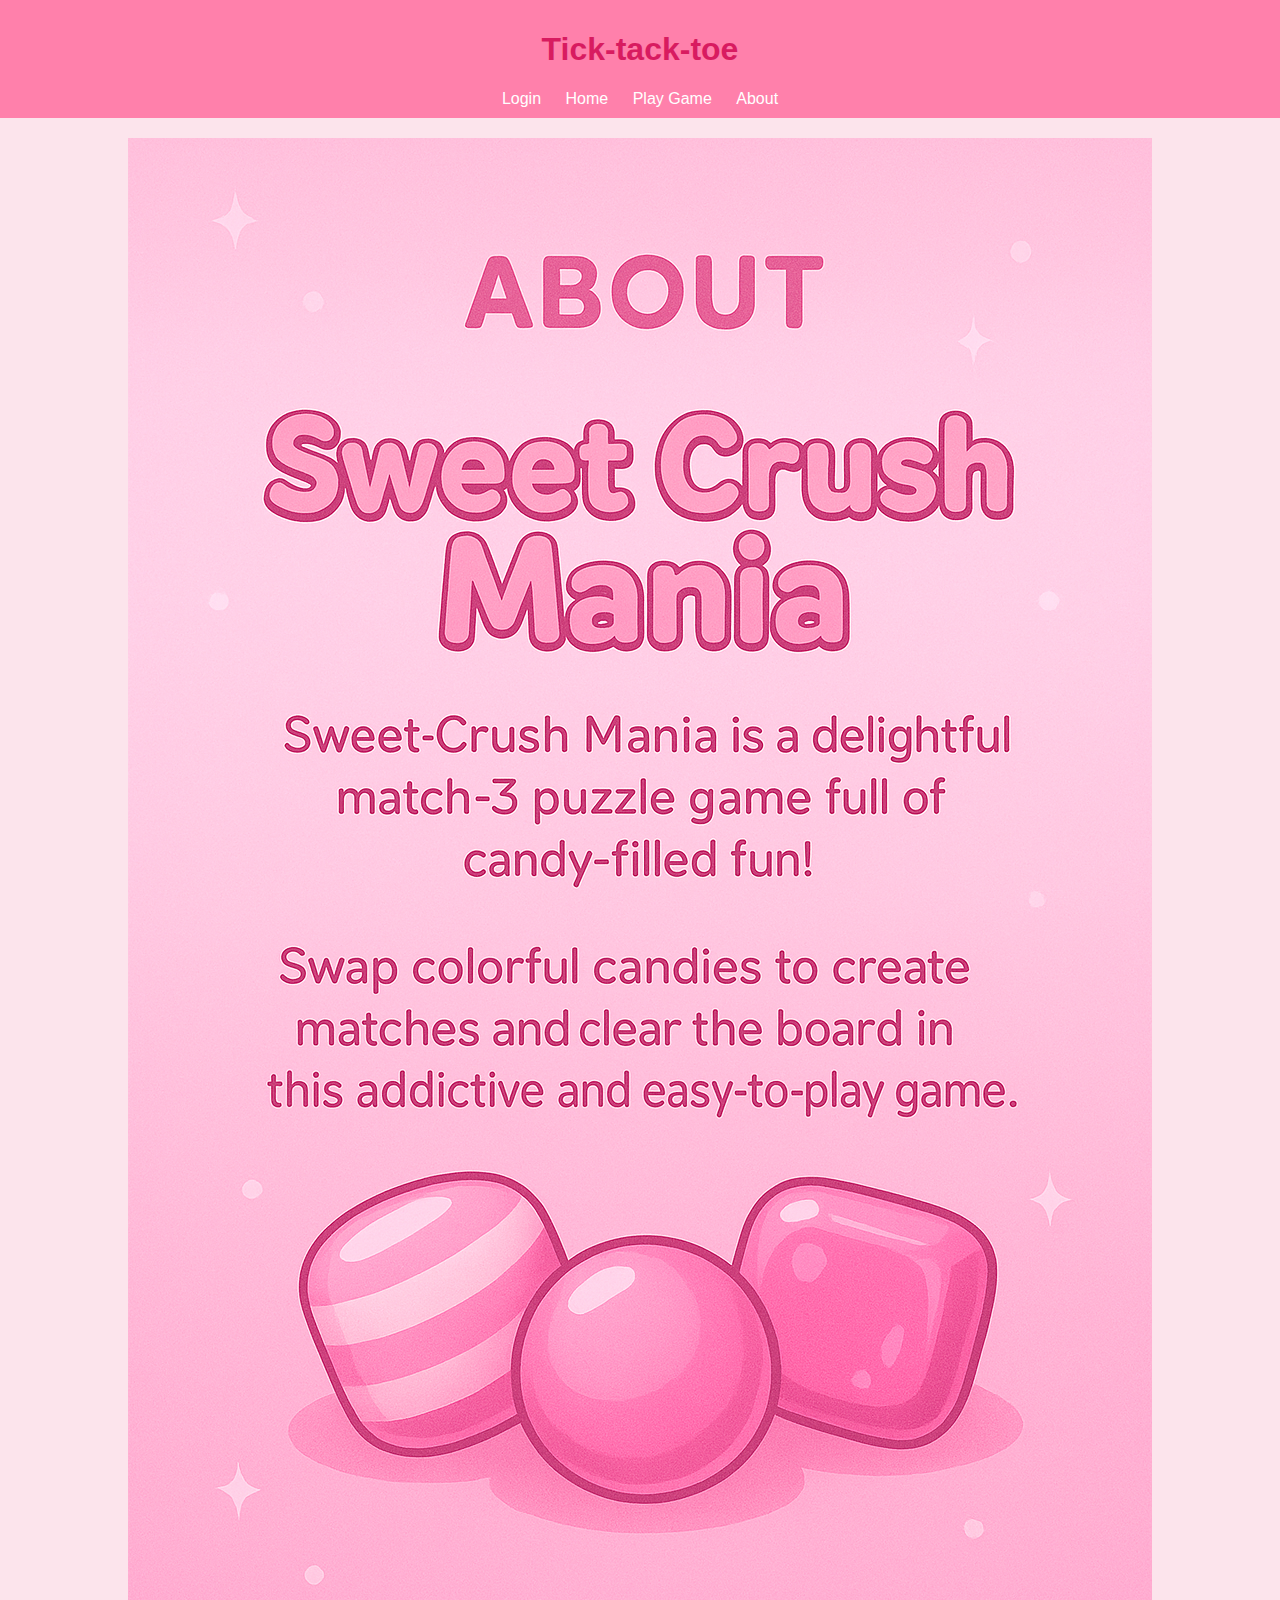
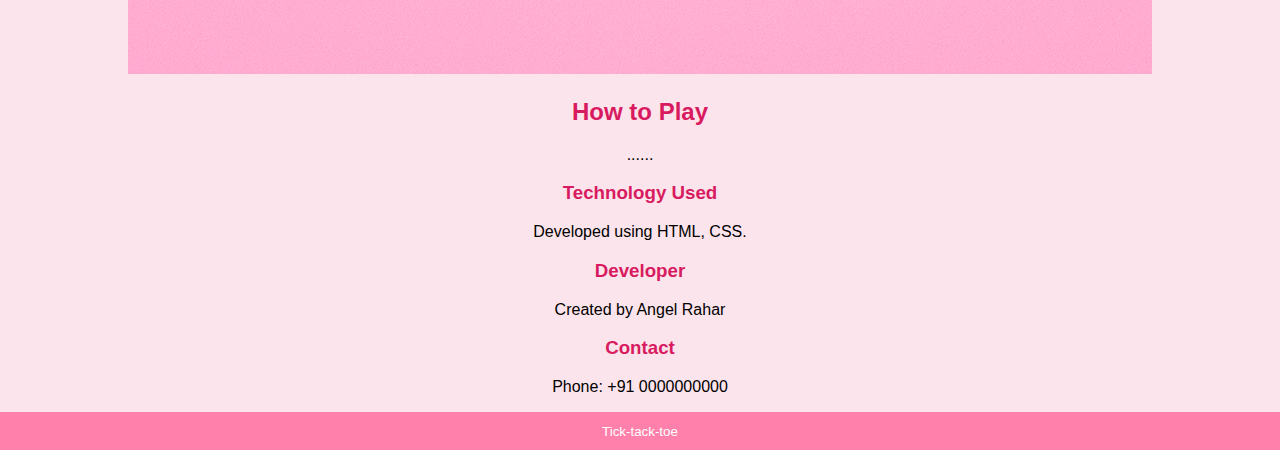
<file: about.html>
<!doctype html>
<html lang="en">
<head>
  <meta charset="utf-8">
  <title>About </title>
  <link rel="stylesheet" href="style.css">
</head>

<body>

<header class="site-header">
  <h1>Tick-tack-toe</h1>
  <nav class="navbar">
    <a href ="loginpage.html">Login</a>
    <a href="index.html">Home</a>
    <a href="game.html">Play Game</a>
    <a href="about.html">About</a>
  </nav>
</header>

<main class="container">

  <section class="page">
    <img class="about-img" src="about.png">

    <h2>How to Play</h2>
    <p>......</p>

    <h3>Technology Used</h3>
    <p>Developed using HTML, CSS.</p>

    <h3>Developer</h3>
    <p>Created by Angel Rahar</p>

    <h3>Contact</h3>
    <p>Phone: +91 0000000000</p>
  </section>

</main>

<footer class="site-footer">
  <small>Tick-tack-toe</small>
</footer>

</body>
</html>
</file>
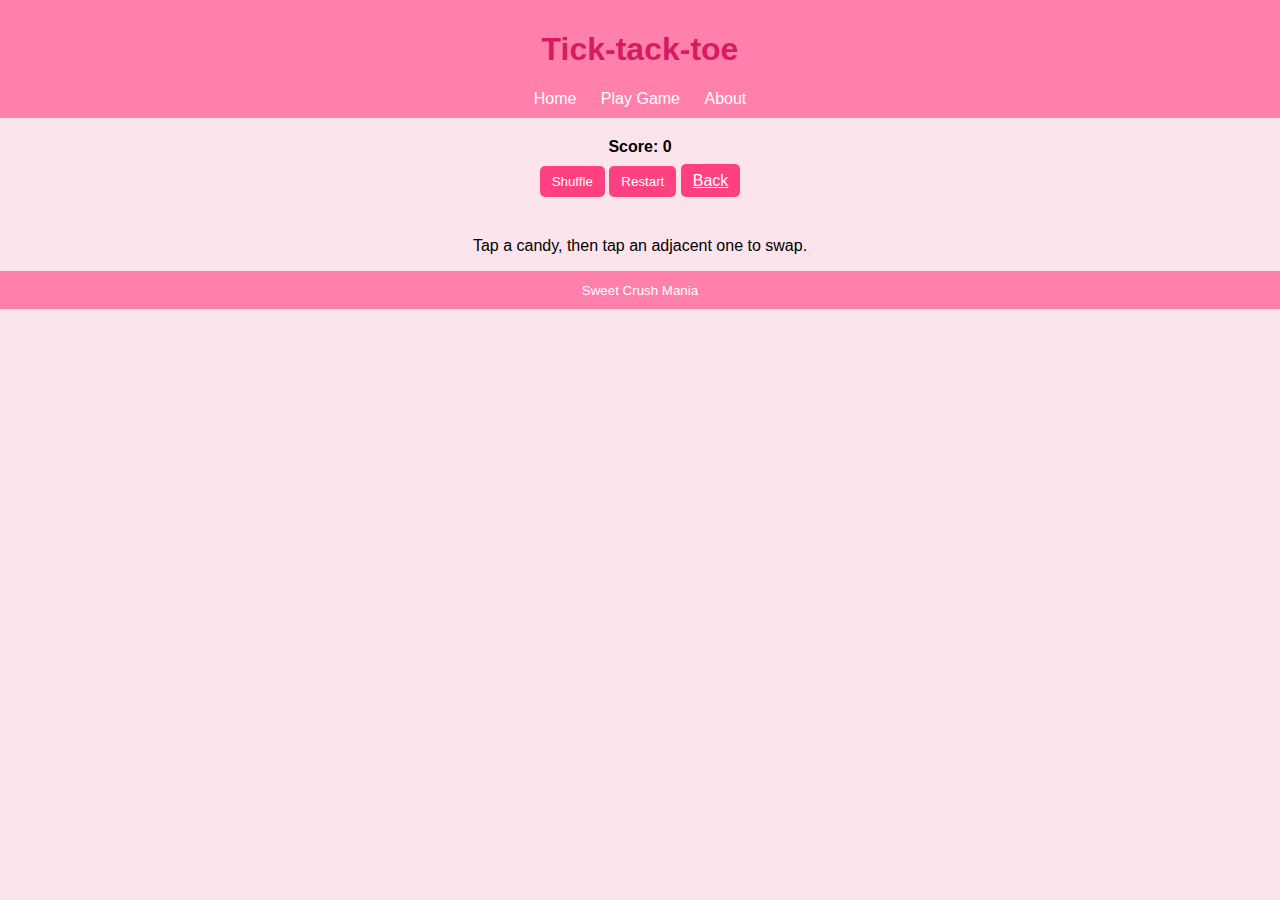
<file: game.html>
<!doctype html>
<html lang="en">
<head>
  <meta charset="utf-8">
  <title>Play — Sweet Crush Mania</title>
  <link rel="stylesheet" href="style.css">
</head>

<body>

<header class="site-header">
  <h1>Tick-tack-toe</h1>
  <nav class="navbar">
    <a href="index.html">Home</a>
    <a href="game.html">Play Game</a>
    <a href="about.html">About</a>
  </nav>
</header>

<main class="container">

  <section class="page">

    <div class="controls">
      <div id="score">Score: 0</div>
      <button>Shuffle</button>
      <button>Restart</button>
      <a class="btn small-btn" href="index.html">Back</a>
    </div>

    <div class="board"></div>

    <p class="hint">Tap a candy, then tap an adjacent one to swap.</p>

  </section>

</main>

<footer class="site-footer">
  <small> Sweet Crush Mania</small>
</footer>

</body>
</html>
</file>
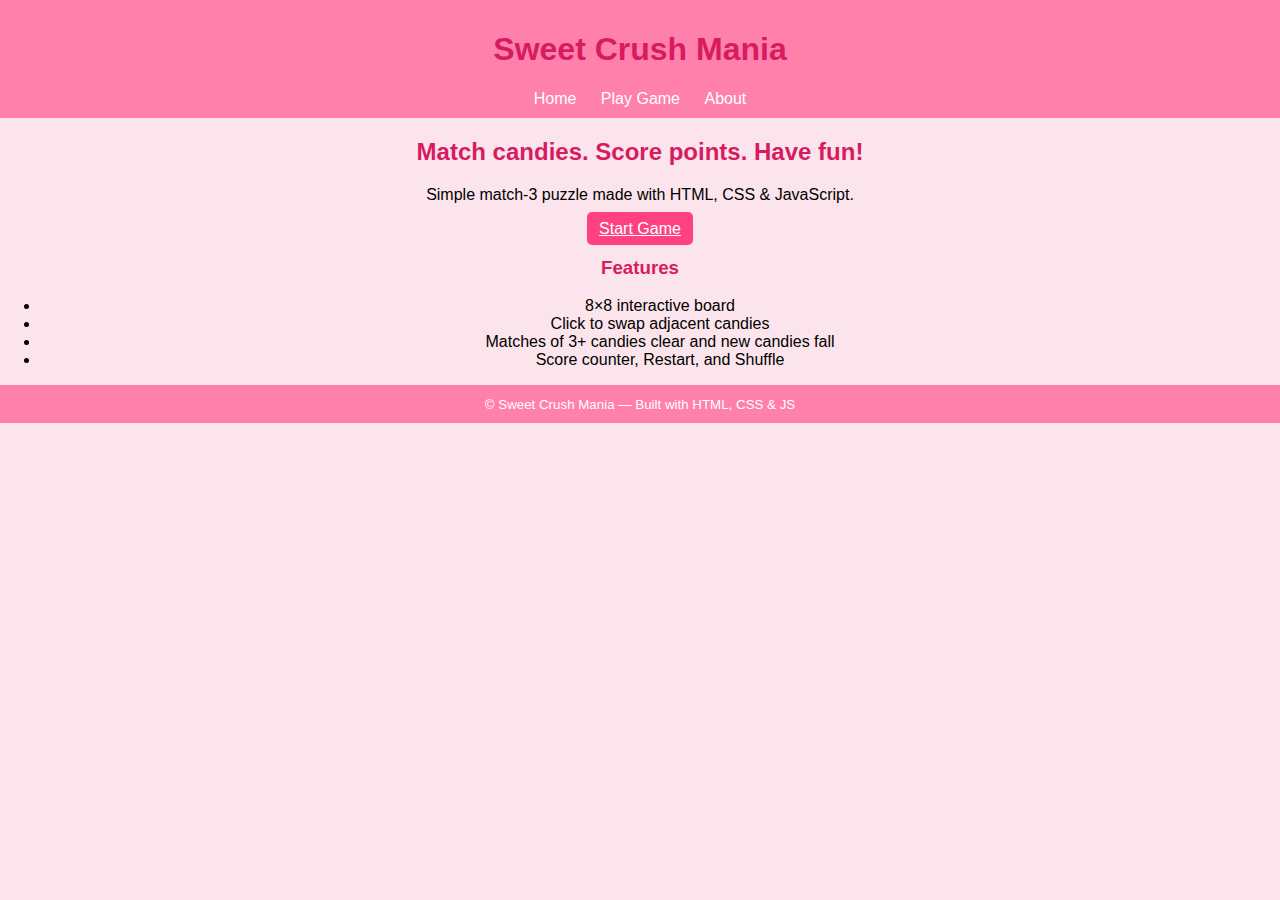
<file: homepage.html>
<!doctype html>
<html lang="en">
<head>
  <meta charset="utf-8">
  <title>Sweet Crush Mania — Home</title>
  <link rel="stylesheet" href="style.css">
</head>
<body>
  <header class="site-header">
    <h1>Sweet Crush Mania</h1>
    <nav>
      <a href="index.html">Home</a> 
      <a href="game.html">Play Game</a> 
      <a href="about.html">About</a>
    </nav>
  </header>

  <main class="container">
    <section class="hero">
      <h2>Match candies. Score points. Have fun!</h2>
      <p>Simple match-3 puzzle made with HTML, CSS & JavaScript.</p>
      <p><a class="btn" href="game.html">Start Game</a></p>
    </section>

    <section class="features">
      <h3>Features</h3>
      <ul>
        <li>8×8 interactive board</li>
        <li>Click to swap adjacent candies</li>
        <li>Matches of 3+ candies clear and new candies fall</li>
        <li>Score counter, Restart, and Shuffle</li>
      </ul>
    </section>
  </main>

  <footer class="site-footer">
    <small>© Sweet Crush Mania — Built with HTML, CSS & JS</small>
  </footer>
</body>
</html>
</file>
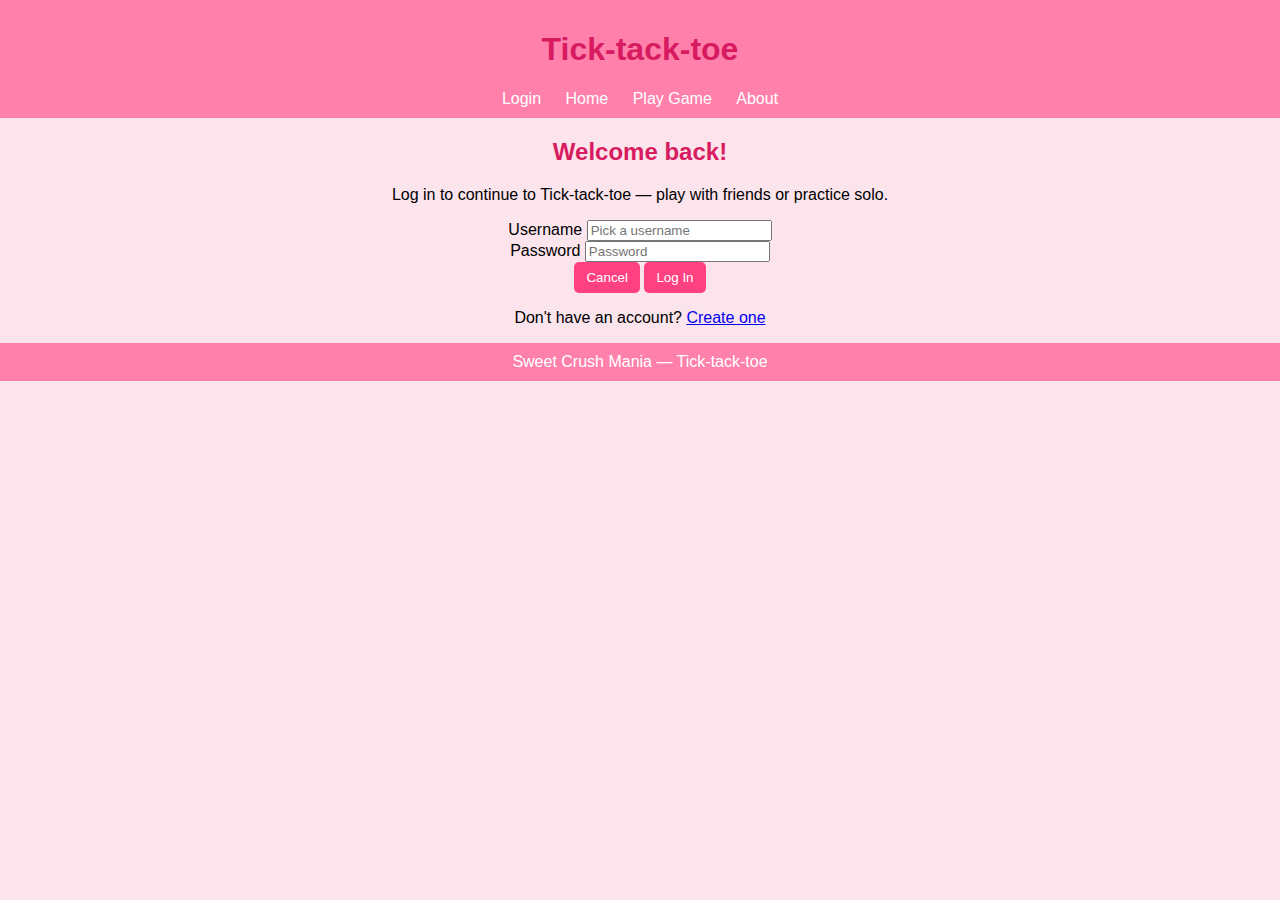
<file: loginpage.html>
<!doctype html>
<html lang="en">
<head>
  <meta charset="utf-8" />
  <title>Login — Tick-tack-toe</title>
  <meta name="viewport" content="width=device-width,initial-scale=1" />
  <link rel="stylesheet" href="style.css" />
</head>

<body>
  <header class="site-header" role="banner">
    <h1>Tick-tack-toe</h1>
    <nav class="navbar" role="navigation" aria-label="Main navigation">
      <a href="loginpage.html" aria-current="page">Login</a>
      <a href="index.html">Home</a>
      <a href="game.html">Play Game</a>
      <a href="about.html">About</a>
    </nav>
  </header>

  <main class="container">
    <div class="loginpage" role="main">
      <div class="card" role="form" aria-labelledby="login-title">
        <h2 id="login-title">Welcome back!</h2>
        <p class="subtitle">Log in to continue to Tick-tack-toe — play with friends or practice solo.</p>

        <form id="loginForm" action="#" method="post" autocomplete="on" novalidate>
          <div class="form-row">
            <label for="username">Username</label>
            <input id="username" name="username" type="text" placeholder="Pick a username" required />
          </div>

          <div class="form-row">
            <label for="password">Password</label>
            <input id="password" name="password" type="password" placeholder="Password" required />
          </div>

          <div class="btn-row">
            <button type="button" class="btn ghost" onclick="location.href='index.html'">Cancel</button>
            <button type="submit" class="btn primary">Log In</button>
          </div>
        </form>

        <p class="signup">Don't have an account? <a href="#">Create one</a></p>
      </div>
    </div>
  </main>
  <script>
    (function () {
      const form = document.getElementById('loginForm');
      if (!form) return;
      form.addEventListener('submit', function (event) {
        event.preventDefault();

        const username = document.getElementById('username').value.trim();
        const password = document.getElementById('password').value;
        if (!username) {
          alert('Please enter a username.');
          document.getElementById('username').focus();
          return;
        }
        if (!password) {
          alert('Please enter a password.');
          document.getElementById('password').focus();
          return;
        }
        if (username === 'user' && password === 'pass') {
          alert('Login successful! Welcome, ' + username + '.');
          try { localStorage.setItem('ttt_username', username); } catch (e) { /* ignore */ }
          window.location.href = 'index.html';
        } else {
          alert('Invalid username or password. Try user / pass (demo) or register.');
          document.getElementById('password').value = '';
          document.getElementById('password').focus();
        }
      }, { passive: false });
    })();
  </script>

  <footer class="site-footer">Sweet Crush Mania — Tick-tack-toe</footer>
</body>
</html>
</file>
<file: style.css>
body {
  background-color: #fce4ec;  /* light pink background */
  font-family: Arial, sans-serif;
  margin: 0;
  padding: 0;
  text-align: center;
}


header, footer {
  background-color: #ff80ab;  /* pink bar */
  color: white;
  padding: 10px;
}

nav a {
  color: white;
  text-decoration: none;
  margin: 0 10px;
}

nav a:hover {
  text-decoration: underline;
}


button, .btn {
  background-color: #ff4081;
  color: white;
  border: none;
  padding: 8px 12px;
  border-radius: 5px;
  cursor: pointer;
}

button:hover, .btn:hover {
  background-color: #f50057;
}


.container {
  margin-top: 20px;
}

h1, h2, h3 {
  color: #d81b60;
}


.board {
  display: grid;
  grid-template-columns: repeat(8, 50px);
  gap: 5px;
  justify-content: center;
  margin: 20px auto;
}

.tile {
  width: 50px;
  height: 50px;
  border-radius: 5px;
  cursor: pointer;
}


.candy-0 { background-color: #ff1744; } 
.candy-1 { background-color: #ffea00; } 
.candy-2 { background-color: #00e5ff; } 
.candy-3 { background-color: #7c4dff; } 
.candy-4 { background-color: #00e676; } 
.candy-5 { background-color: #ff80ab; } 


.controls {
  margin: 15px;
}

#score {
  font-weight: bold;
  margin: 10px;
}
</file>
